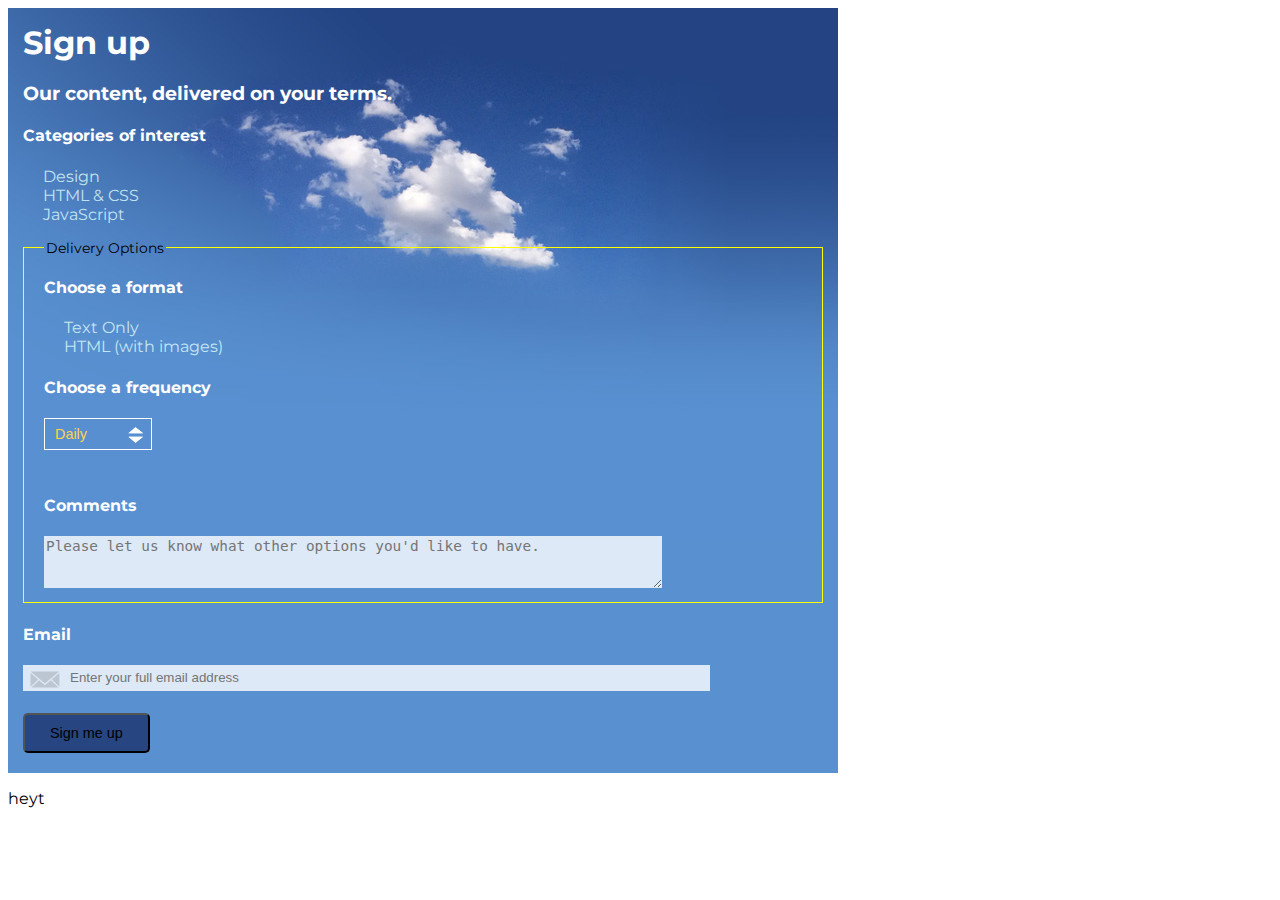
<file: wpd/forms/form.html>
<!DOCTYPE HTML>
<html>
	<head>
		<meta http-equiv="Content-Type" content="text/html; charset=UTF-8">
		<meta name="viewport" content="width=device-width, initial-scale=1">
		<title>Design the Web</title>
		<link rel="stylesheet" type="text/css" href="form.css">
	</head>
	<body>

		<form id="signup" method="post" action="#">

			<h2>Sign up</h2>
			<h3>Our content, delivered on your terms.</h3>

			<h4>Categories of interest</h4>
			<input id="cat-d" type="checkbox" name="design"><label for="cat-d">Design</label>
			<br>
			<input id="cat-h" type="checkbox" name="html-css"><label for="cat-h">HTML &amp; CSS</label>
			<br>
			<input id="cat-j" type="checkbox" name="js"><label for="cat-j">JavaScript</label>
			<br>

			<fieldset>

				<legend>Delivery Options</legend>

				<h4>Choose a format</h4>
				<input id="format-t" type="radio" name="format"><label for="format-t">Text Only</label>
				<br>
				<input id="format-h" type="radio" name="format"><label for="format-h">HTML (with images)</label>

				<h4>Choose a frequency</h4>
				<p>
				  <select id="frequency">
				    <option value="daily">Daily</option>
				    <option value="weekly">Weekly</option>
				    <option value="monthly">Monthly</option>
			      </select>
			  </p>
				<p><br>
				  
			  </p>
				<h4>Comments</h4>
				<textarea name="requests" rows="3" placeholder="Please let us know what other options you'd like to have."></textarea>

			</fieldset>

			<h4>Email</h4>
			<input id="email" type="text" size="45" placeholder="Enter your full email address">
			<br>

			<input type="submit" value="Sign me up">

		</form>
<p> heyt</p>

	</body>
</html>
</file>
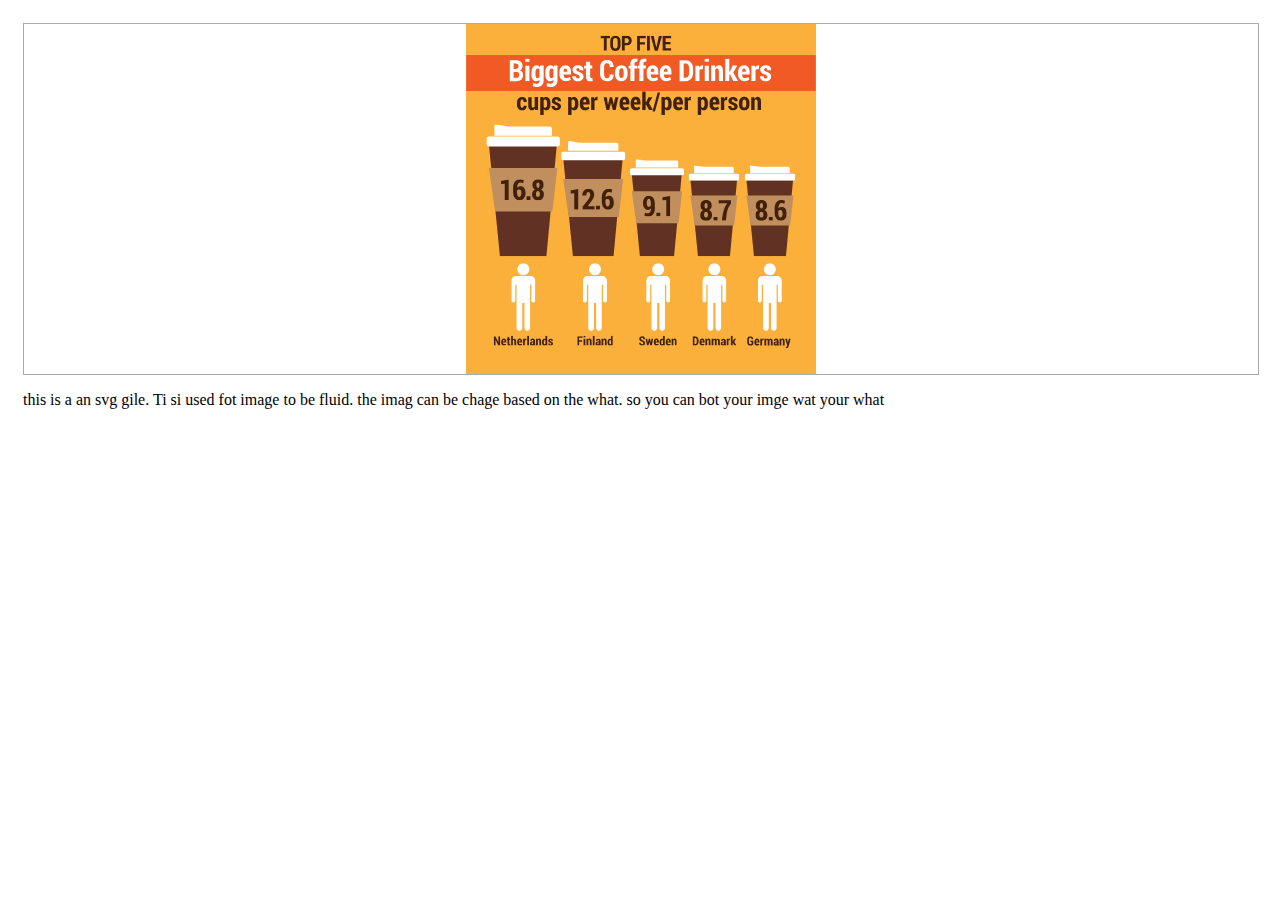
<file: wpd/SVJ/coffee_consumption.html>
<!DOCTYPE HTML>
<html>
	<head>
		<meta http-equiv="Content-Type" content="text/html; charset=UTF-8">
		<title>Responsive SVG</title>
	<style type="text/css" media="screen">
			body { padding: 15px; }
			.container { width: 100%; height: 350px; border: 1px solid #aaa; }
			
			.container img {width: 100%; height: 100%}
		</style>
	</head>
	<body>

		<div class="container">
		<img src="coffee_consumption.svg">
		</div>
		<p>this is a an svg gile. Ti si used fot image to be fluid. the imag can be chage based on the what. so you can bot your imge wat your what </p>
	</body>
</html>
</file>
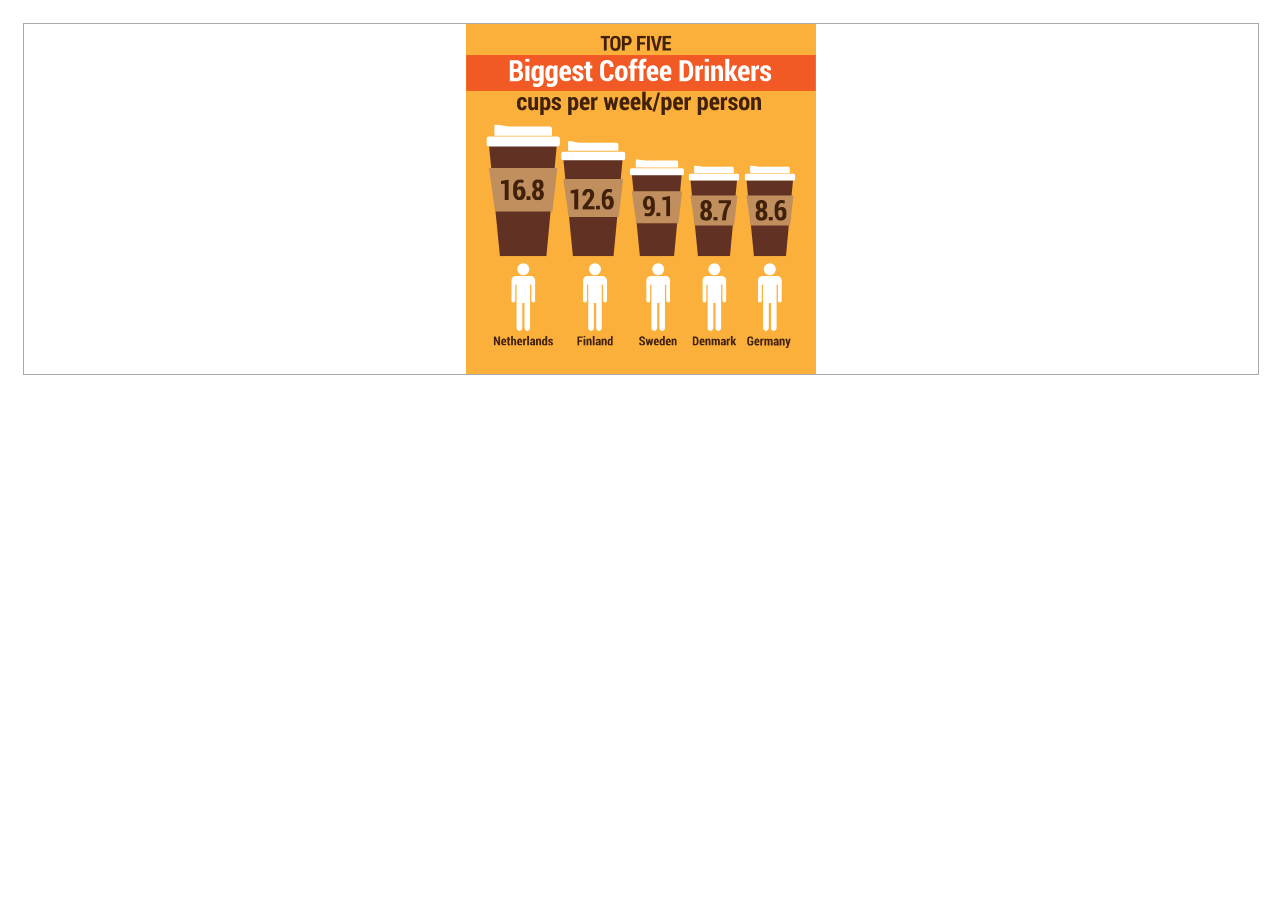
<file: wpd/SVJ/shapes.html>
<!DOCTYPE HTML>
<html>
	<head>
		<meta http-equiv="Content-Type" content="text/html; charset=UTF-8">
		<title>Responsive SVG</title>
		<style type="text/css" media="screen">
			body { padding: 15px; }
			.container { width: 100%; height: 350px; border: 1px solid #aaa; }
			
			.container img {width: 100%; height: 100%}
		</style>
	</head>
    
	<body>

		<div class="container">
        <img src="coffee_consumption.svg">
		</div>
		
	</body>
</html>
</file>
<file: wpd/forms/form.css>
/* CSS Document */

@import url(https://fonts.googleapis.com/css?family=Montserrat:400,700);

body { font-size: 16px; font-family: 'Montserrat', sans-serif; background-color: #fff; }

form#signup{
max-width:800px;
padding:15PX;
background:#5890d0
url(images/background.jpg) no-repeat 0px -70px;
}
form#signup h2  {
  margin:0px;
  color:#fff;
  font-size:2em;
}
form#signup h3 {
	margin:-5px 0px 12xp 0px;
	color:#fff;
	font-size:1.2em;
  }

form#signup h4 {
	margin:15px 0px 3xp 0px;
	color:#fff;
	font-size:1em;
}
form#signup p, form#signup label{
margin:0px 0px 6px 0px;
color:rgba(225, 255, 255, .8);
font-size:1em;
}
form#signup fieldset {
border:1px solid rgba(255, 255, .8);
margin:15px 0px; 
padding:0px 10px 10px 20px;
}
form#signup legend {
color:#25481;
font-size:.9em;
}

form#signup textarea{
font-size:.9em;
pading:5px;
border:none;
color:#25481;
background-color:rgba(255, 255, 255, .8);
width:80%;
}
form#signup textarea:hover
{
	background-color:#fff;
}
form#signup select {
	-webkit-appearance:none;
	-moz-appearance:none;
	-ms-appearance:none;
	appearance:none;
	font-size:.9em;
	background:#588fd0 url(images/icons_arrows.svg) no-repeat right 8px;
	background-size:30px 20px;
	color:#ffd34c;
	padding:7px 45px 7px 10px;
	border:1px solid #fff;
}
form#signup select::-ms-expand {display:none;}

form#signup input[type="checkbox"], form#signup input[type='radio']{
	width:20px;
	margin:0px;
	padding:0px;
	opacity:0;
}
form#signup input[type='checkbox'] + label,
form#signup input[type='radio'] + label, {
	display:inline-block;
	margin-left:-20px;
	padding:4px 0px 0xp 27px;
	background:url(images/icons_check_radio.svg) no-repeat;
	background-size:20px 80px;
	line-heighr:16px;
}
form#sigup input[ype="checkbox"] + label{
	background-position:0px 0px;
}
form#sigup input[ype="checkbox"] + label{
	background-position:0px -40px;
}

form#sigup input:checked + label
{
	color:#ffd34c;
}
form#signup input[type="checkbox"]:checked + label{
	background-position:0px -20px;
}
form#signup input[tye="radio"]:checked + label{
	background-position:0px -60px;
}
form#signup input#email {
	float-size:.9em;
	background:rgba(255, 255, 255, .8) url(images/icon_email.svg) no-repeat 7px 6px;
	background-size:30px 17px;
	padding:5px 0px 6px 47px; 
	margin:0px 0px 12px 0px;
	border:none;
	color:#264581;
	width:80%;
}

form#signup input[type="submit"]{
	font-size: .9em;
	background-color:#264581;
	margin:10px 0px 5px 0px;
	padding: 10px 25px;
	border-radius:5px;
	cursor:pointer;
	-webkit-appearance:none;
}

form#signup input#email:hover{
	background-color:#ffd34c;
}
</file>
